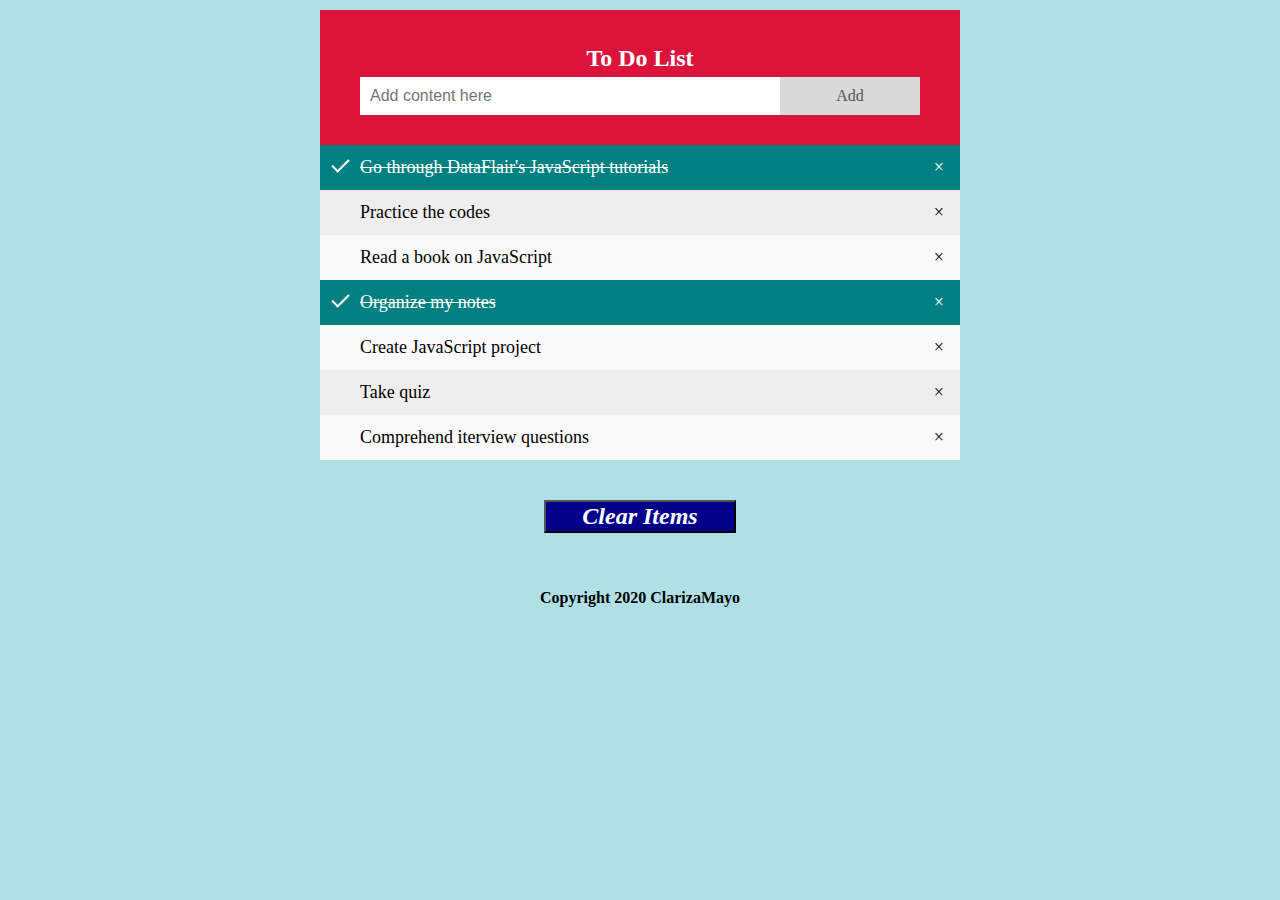
<file: Module_6_Programming2/Project Folders/To Do List/index.html>
<!DOCTYPE html>
<html>
  <head>
    <title>My To do List</title>
    <link rel="stylesheet" type="text/css" href="style.css"/>
  </head
  <body>
    <div class="header">
      <h2 style="margin: 5px">To Do List</h2>
      <input type="text" id="myInput" placeholder="Add content here">
      <span onclick="newElement()"
      class="addBtn">Add</span>
    </div>
    <ul id="myUL">
      <li class="checked">Go through DataFlair's JavaScript tutorials</li>
      <li>Practice the codes</li>
      <li>Read a book on JavaScript</li>
      <li class="checked">Organize my notes</li>
      <li>Create JavaScript project</li>
      <li>Take quiz</li>
      <li>Comprehend iterview questions</li>
    </ul>
    <button type="button" id="clear-list" onclick="removeAll()">Clear Items</button>
    <script type="text/javascript" src="script.js"></script>
    <div class="footer">
      <p>Copyright 2020 ClarizaMayo</p>
  </body>
</html>
</file>
<file: Module_6_Programming2/Project Folders/To Do List/style.css>
body{
    margin: 10px auto;
    mid-width: 250px;
    max-width: 50%;
    background-color: powderblue;
}
*{
    box-sizing: border-box;
}
  
ul{
    margin:0;
    padding:0;
}
ul li{
    cursor: pointer;
    position: relative;
    padding: 12px 8px 12px 40px;
    list-style-type: none;
    background: #eee;
    font-size: 18px;
    transition: 0.2s;
    
/*make the list items unselectable*/
    -webkit-user-select: none;
    -moz-user-select: none;
    -ms-user-select: none;
    user-select: none;
}
  
/* Set zebra-stripes: all odd list items to a different color */
ul li:nth-child(odd){
    background: #f9f9f9;
}
ul li:hover{
    background: #ddd;
}
ul li.checked{
    background: teal;
    color: white;
    text-decoration: line-through;
}
ul li.checked::before{
    content: '';
    position: absolute;
    border-color: #fff;
    border-style: solid;
    border-width: 0 2px 2px 0;
    top: 10px;
    left: 16px;
    transform: rotate(45deg);
    height: 15px ;
    width: 7px;
}
  
/* Style the close button */
.close{
    position: absolute;
    right: 0;
    top: 0;
    padding: 12px 16px 12px 16px;
}
.close:hover{
    background-color: crimson;
    color: white;
}
.header{
    background-color: crimson;
    padding: 30px 40px;
    color: white;
    text-align: center;
}
.header:after{
    content: "";
    display: table;
    clear: both;
}
input{
    margin: 0;
    border: none;
    border-radius: 0;
    width: 75%;
    padding: 10px;
    float: left;
    font-size: 16px;
  }
  
.addBtn{
    padding: 10px;
    width: 25%;
    background: #d9d9d9;
    color: #555;
    float: left;
    text-align: center;
    font-size: 16px;
    cursor: pointer;
    transition: 0.3s;
    border-radius: 0;
}
.addBtn:hover{
    background-color: #bbb;
}
#clear-list{
    width: 30%;
    font-weight: bold;
    font-style: italic;
    font-size: x-large;
    font-family: "Times New Roman";
    margin: 40px 35%;
    background-color: darkblue;
    color: white;
}
#clear-list:hover{
    background-color: blue;
    color: white;
}
.footer{
    font-weight: bold;
    color: black;
    text-align: center;
}
</file>
